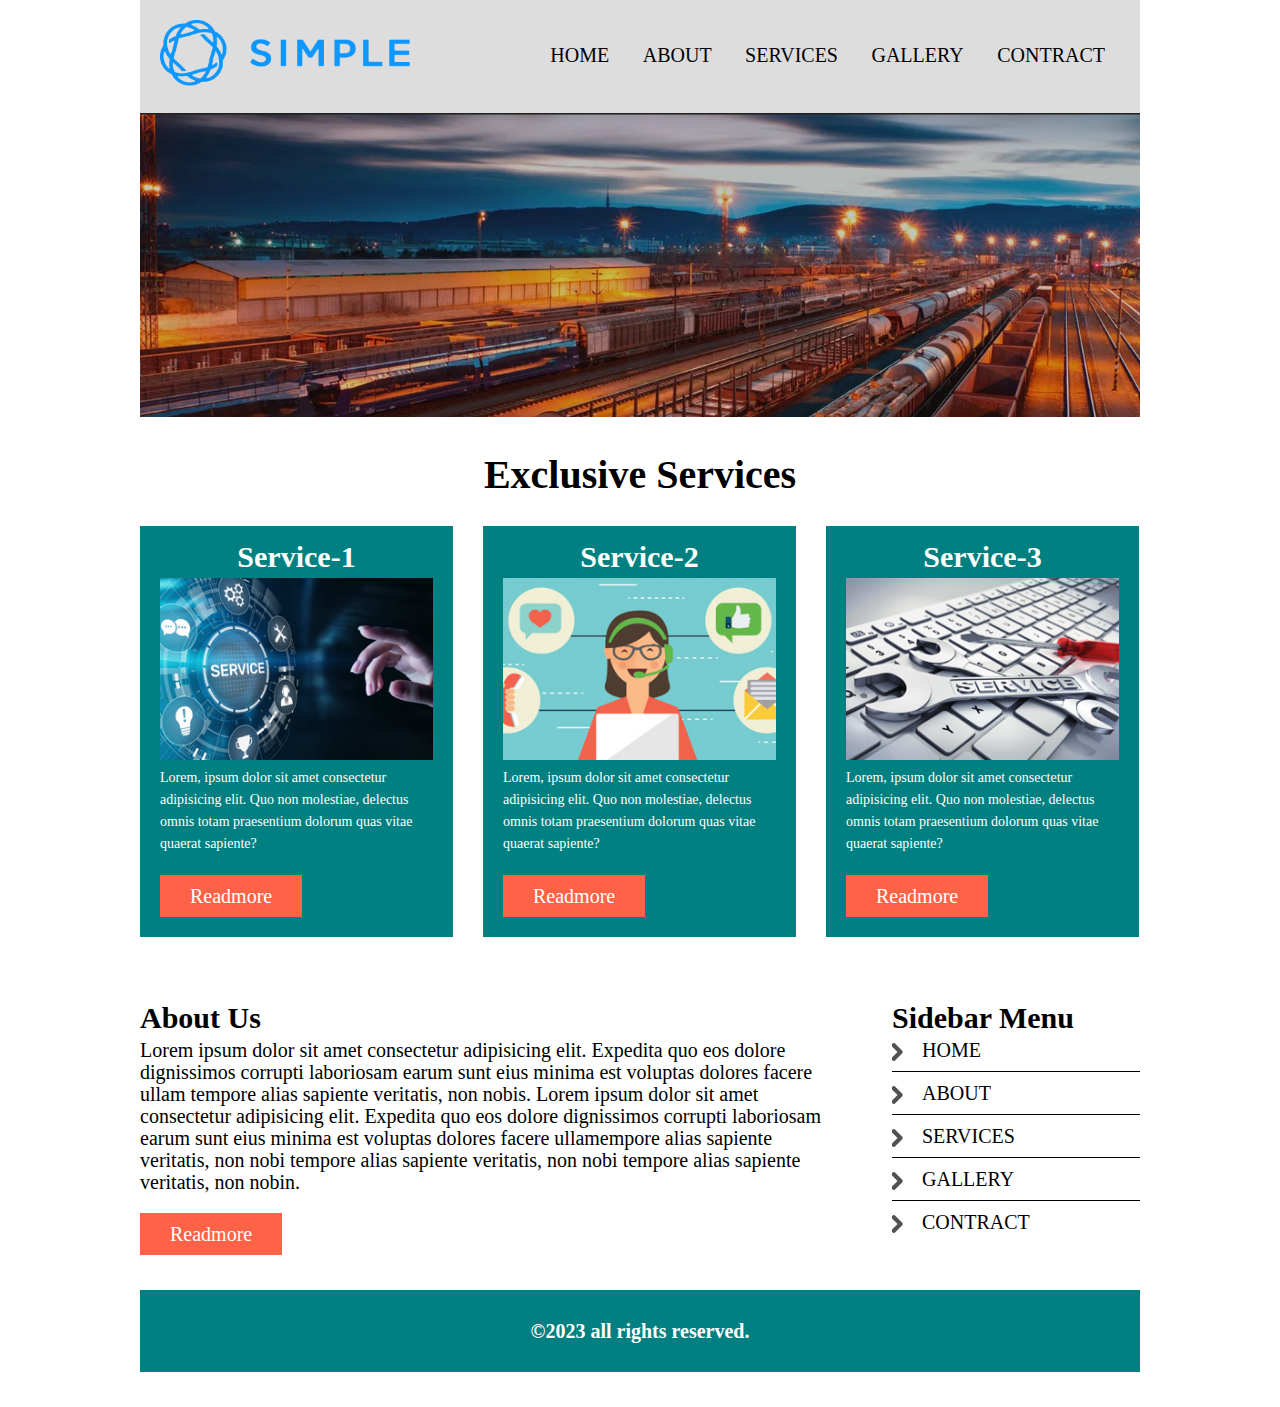
<file: index.html>
<!DOCTYPE html>
<html lang="en">
  <head>
    <meta charset="UTF-8" />
    <meta http-equiv="X-UA-Compatible" content="IE=edge" />
    <meta name="viewport" content="width=device-width, initial-scale=1.0" />
    <title>Home</title>
    <link rel="stylesheet" href="./style.css" />
  </head>
  <body>
    <!-- header_start -->
    <div class="area">
      <div class="header fix">
        <div class="logo">
          <a href="index.html"><img src="./img/logo.png" alt="logo" /></a>
        </div>
        <div class="menu">
          <ul>
            <li><a href="index.html">HOME</a></li>
            <li><a href="about.html">ABOUT</a></li>
            <li><a href="services.html">SERVICES</a></li>
            <li><a href="">GALLERY</a></li>
            <li><a href="">CONTRACT</a></li>
          </ul>
        </div>
      </div>
      <!-- header_end -->
      <!-- banner_start -->
      <div class="banner">
        <img src="./img/bannar.jpg" alt="banner" />
      </div>
      <!-- banner_end -->

      <!-- service_start -->
      <div class="services fix">
        <div class="title">
          <h4>Exclusive services</h4>
        </div>
        <div class="service">
          <div class="single_service">
            <h4>service-1</h4>
            <img src="./img/service1.jpg" alt="service-1" />
            <p>
              Lorem, ipsum dolor sit amet consectetur adipisicing elit. Quo non
              molestiae, delectus omnis totam praesentium dolorum quas vitae
              quaerat sapiente?
            </p>
            <a class="btn" href="">readmore</a>
          </div>
          <div class="single_service">
            <h4>service-2</h4>
            <img src="./img/service2.jpg" alt="service-2" />
            <p>
              Lorem, ipsum dolor sit amet consectetur adipisicing elit. Quo non
              molestiae, delectus omnis totam praesentium dolorum quas vitae
              quaerat sapiente?
            </p>
            <a class="btn" href="">readmore</a>
          </div>
          <div class="single_service">
            <h4>service-3</h4>
            <img src="./img/service3.jpg" alt="service-3" />
            <p>
              Lorem, ipsum dolor sit amet consectetur adipisicing elit. Quo non
              molestiae, delectus omnis totam praesentium dolorum quas vitae
              quaerat sapiente?
            </p>
            <a class="btn" href="">readmore</a>
          </div>
        </div>
      </div>
      <!-- service_end -->
      <!-- about_start -->
      <div class="about fix">
        <div class="about-left">
          <h4>About Us</h4>
          <p>
            Lorem ipsum dolor sit amet consectetur adipisicing elit. Expedita
            quo eos dolore dignissimos corrupti laboriosam earum sunt eius
            minima est voluptas dolores facere ullam tempore alias sapiente
            veritatis, non nobis. Lorem ipsum dolor sit amet consectetur
            adipisicing elit. Expedita quo eos dolore dignissimos corrupti
            laboriosam earum sunt eius minima est voluptas dolores facere
            ullamempore alias sapiente veritatis, non nobi tempore alias
            sapiente veritatis, non nobi tempore alias sapiente veritatis, non
            nobin.
          </p>
          <a class="btn" href="about.html">readmore</a>
        </div>
        <div class="about-menu">
          <h4>Sidebar Menu</h4>
          <ul>
            <li><a href="index.html">HOME</a></li>
            <li><a href="about.html">ABOUT</a></li>
            <li><a href="services.html">SERVICES</a></li>
            <li><a href="">GALLERY</a></li>
            <li><a href="">CONTRACT</a></li>
          </ul>
        </div>
      </div>
      <!-- about-end -->
      <!-- footer-start -->
      <div class="footer">
        <p>&copy;2023 all rights reserved.</p>
      </div>
      <!-- footer-end -->
    </div>
  </body>
</html>
</file>
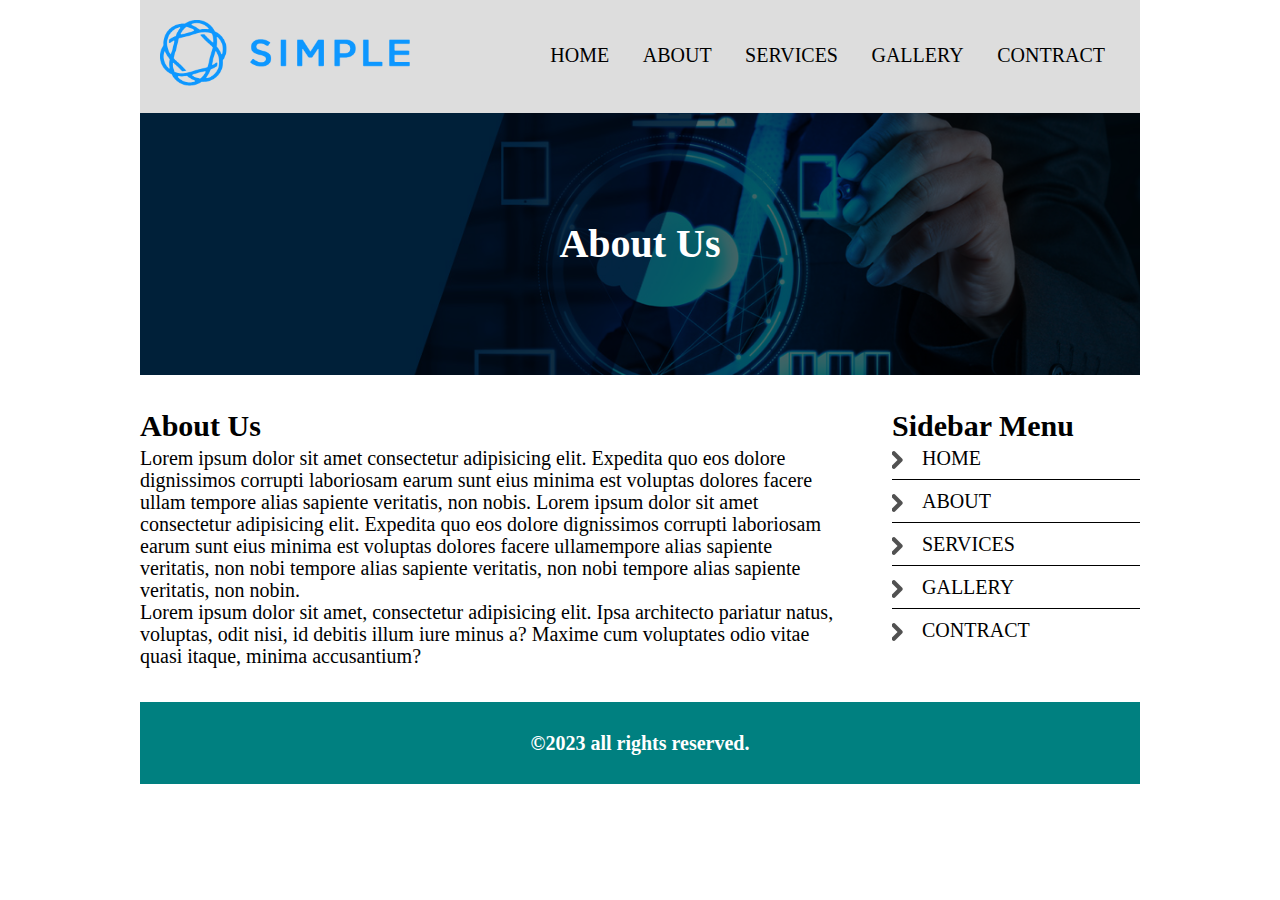
<file: about.html>
<!DOCTYPE html>
<html lang="en">
  <head>
    <meta charset="UTF-8" />
    <meta http-equiv="X-UA-Compatible" content="IE=edge" />
    <meta name="viewport" content="width=device-width, initial-scale=1.0" />
    <title>about</title>
    <link rel="stylesheet" href="./style.css" />
  </head>
  <body>
    <!-- header_start -->
    <div class="area">
      <div class="header fix">
        <div class="logo">
          <a href="index.html"><img src="./img/logo.png" alt="logo" /></a>
        </div>
        <div class="menu">
          <ul>
            <li><a href="index.html">HOME</a></li>
            <li><a href="about.html">ABOUT</a></li>
            <li><a href="services.html">SERVICES</a></li>
            <li><a href="">GALLERY</a></li>
            <li><a href="">CONTRACT</a></li>
          </ul>
        </div>
      </div>
      <!-- header_end -->
      <!-- page-banner_start -->
      <div
        class="page-banner"
        style="background-image: url('../img/page-bannar.jpg')"
      >
        <h2>About us</h2>
      </div>
      <!--page- banner_end -->

      <!-- about_start -->
      <div class="about fix">
        <div class="about-left">
          <h4>About Us</h4>
          <p>
            Lorem ipsum dolor sit amet consectetur adipisicing elit. Expedita
            quo eos dolore dignissimos corrupti laboriosam earum sunt eius
            minima est voluptas dolores facere ullam tempore alias sapiente
            veritatis, non nobis. Lorem ipsum dolor sit amet consectetur
            adipisicing elit. Expedita quo eos dolore dignissimos corrupti
            laboriosam earum sunt eius minima est voluptas dolores facere
            ullamempore alias sapiente veritatis, non nobi tempore alias
            sapiente veritatis, non nobi tempore alias sapiente veritatis, non
            nobin.
          </p>
          <p>
            Lorem ipsum dolor sit amet, consectetur adipisicing elit. Ipsa
            architecto pariatur natus, voluptas, odit nisi, id debitis illum
            iure minus a? Maxime cum voluptates odio vitae quasi itaque, minima
            accusantium?
          </p>
        </div>
        <div class="about-menu">
          <h4>Sidebar Menu</h4>
          <ul>
            <li><a href="index.html">HOME</a></li>
            <li><a href="about.html">ABOUT</a></li>
            <li><a href="services.html">SERVICES</a></li>
            <li><a href="">GALLERY</a></li>
            <li><a href="">CONTRACT</a></li>
          </ul>
        </div>
      </div>
      <!-- about-end -->
      <!-- footer-start -->
      <div class="footer">
        <p>&copy;2023 all rights reserved.</p>
      </div>
      <!-- footer-end -->
    </div>
  </body>
</html>
</file>
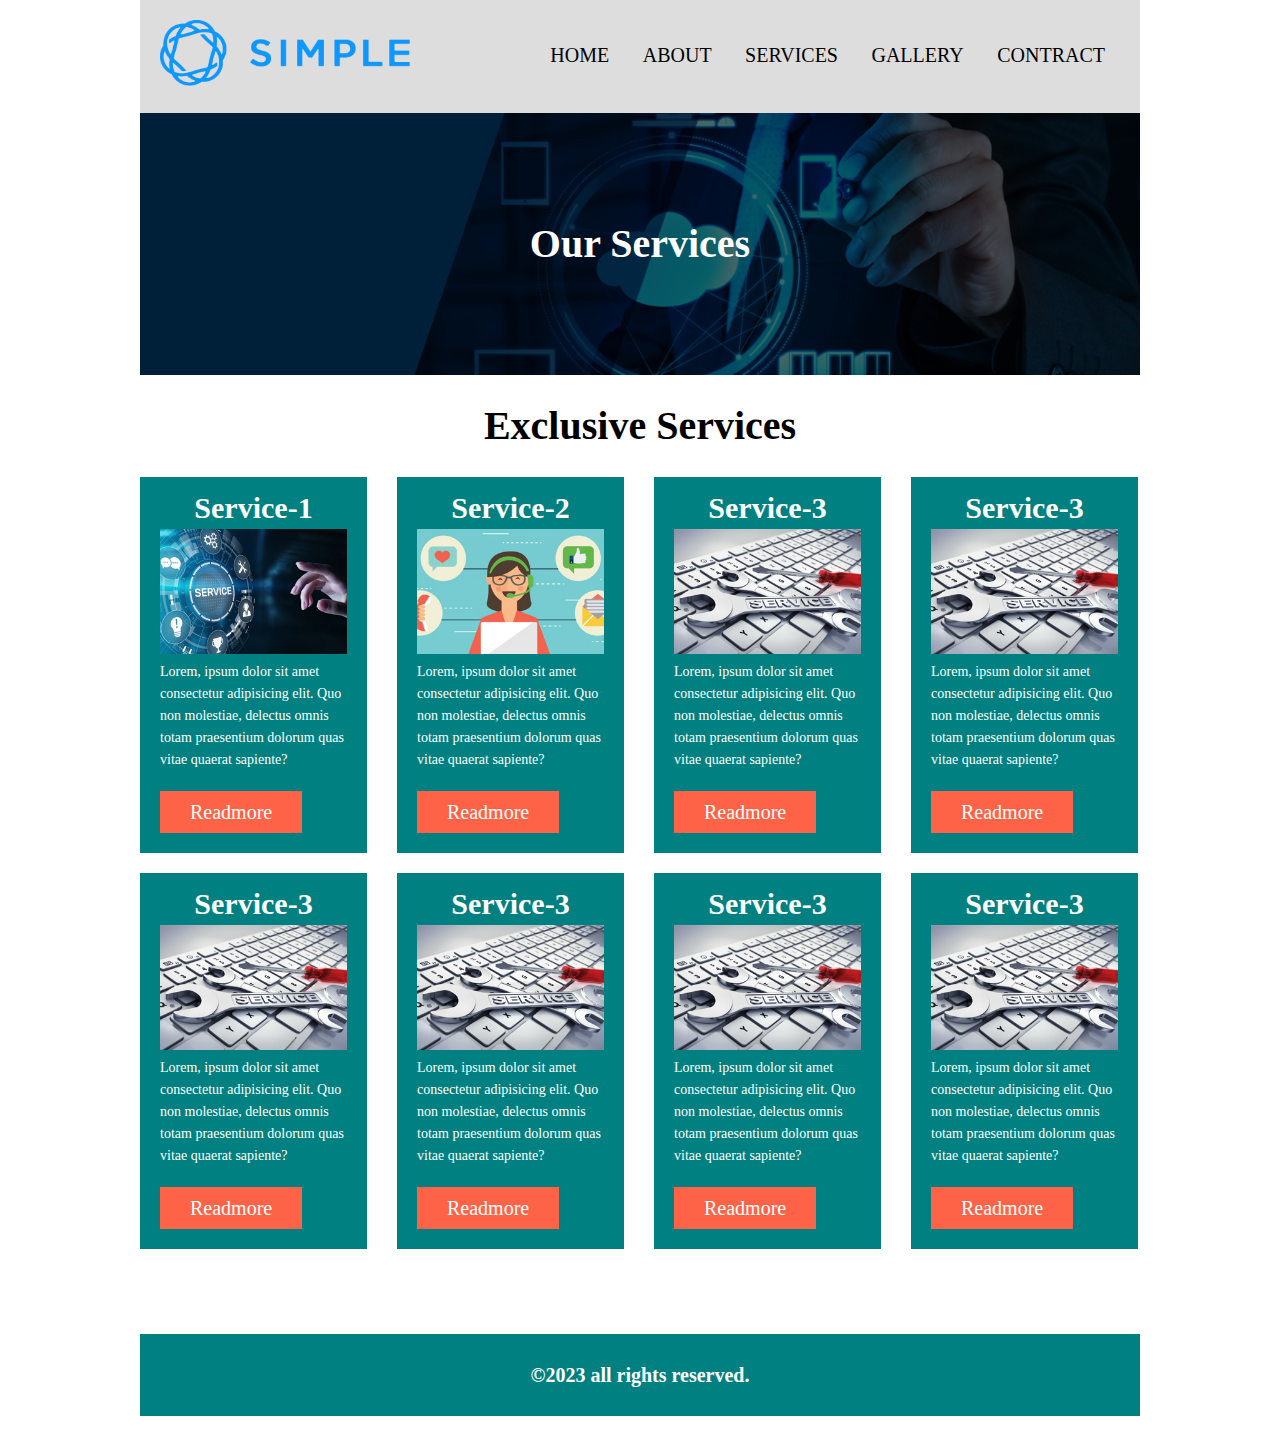
<file: services.html>
<!DOCTYPE html>
<html lang="en">
  <head>
    <meta charset="UTF-8" />
    <meta http-equiv="X-UA-Compatible" content="IE=edge" />
    <meta name="viewport" content="width=device-width, initial-scale=1.0" />
    <title>Services</title>
    <link rel="stylesheet" href="./style.css" />
  </head>
  <body>
    <!-- header_start -->
    <div class="area">
      <div class="header fix">
        <div class="logo">
          <a href="index.html"><img src="./img/logo.png" alt="logo" /></a>
        </div>
        <div class="menu">
          <ul>
            <li><a href="index.html">HOME</a></li>
            <li><a href="about.html">ABOUT</a></li>
            <li><a href="services.html">SERVICES</a></li>
            <li><a href="">GALLERY</a></li>
            <li><a href="">CONTRACT</a></li>
          </ul>
        </div>
      </div>
      <!-- header_end -->
      <!-- page-banner_start -->
      <div
        class="page-banner"
        style="background-image: url('../img/page-bannar.jpg')"
      >
        <h2>Our services</h2>
      </div>
      <!--page- banner_end -->

      <!-- service_start -->
      <div class="services">
        <div class="title">
          <h4>Exclusive services</h4>
        </div>
        <div class="service service-section fix">
          <div class="single_service">
            <h4>service-1</h4>
            <img src="./img/service1.jpg" alt="service-1" />
            <p>
              Lorem, ipsum dolor sit amet consectetur adipisicing elit. Quo non
              molestiae, delectus omnis totam praesentium dolorum quas vitae
              quaerat sapiente?
            </p>
            <a class="btn" href="">readmore</a>
          </div>
          <div class="single_service">
            <h4>service-2</h4>
            <img src="./img/service2.jpg" alt="service-2" />
            <p>
              Lorem, ipsum dolor sit amet consectetur adipisicing elit. Quo non
              molestiae, delectus omnis totam praesentium dolorum quas vitae
              quaerat sapiente?
            </p>
            <a class="btn" href="">readmore</a>
          </div>
          <div class="single_service">
            <h4>service-3</h4>
            <img src="./img/service3.jpg" alt="service-3" />
            <p>
              Lorem, ipsum dolor sit amet consectetur adipisicing elit. Quo non
              molestiae, delectus omnis totam praesentium dolorum quas vitae
              quaerat sapiente?
            </p>
            <a class="btn" href="">readmore</a>
          </div>
          <div class="single_service">
            <h4>service-3</h4>
            <img src="./img/service3.jpg" alt="service-3" />
            <p>
              Lorem, ipsum dolor sit amet consectetur adipisicing elit. Quo non
              molestiae, delectus omnis totam praesentium dolorum quas vitae
              quaerat sapiente?
            </p>
            <a class="btn" href="">readmore</a>
          </div>
          <div class="single_service">
            <h4>service-3</h4>
            <img src="./img/service3.jpg" alt="service-3" />
            <p>
              Lorem, ipsum dolor sit amet consectetur adipisicing elit. Quo non
              molestiae, delectus omnis totam praesentium dolorum quas vitae
              quaerat sapiente?
            </p>
            <a class="btn" href="">readmore</a>
          </div>
          <div class="single_service">
            <h4>service-3</h4>
            <img src="./img/service3.jpg" alt="service-3" />
            <p>
              Lorem, ipsum dolor sit amet consectetur adipisicing elit. Quo non
              molestiae, delectus omnis totam praesentium dolorum quas vitae
              quaerat sapiente?
            </p>
            <a class="btn" href="">readmore</a>
          </div>
          <div class="single_service">
            <h4>service-3</h4>
            <img src="./img/service3.jpg" alt="service-3" />
            <p>
              Lorem, ipsum dolor sit amet consectetur adipisicing elit. Quo non
              molestiae, delectus omnis totam praesentium dolorum quas vitae
              quaerat sapiente?
            </p>
            <a class="btn" href="">readmore</a>
          </div>
          <div class="single_service">
            <h4>service-3</h4>
            <img src="./img/service3.jpg" alt="service-3" />
            <p>
              Lorem, ipsum dolor sit amet consectetur adipisicing elit. Quo non
              molestiae, delectus omnis totam praesentium dolorum quas vitae
              quaerat sapiente?
            </p>
            <a class="btn" href="">readmore</a>
          </div>
        </div>
      </div>
      <!-- service_end -->
      <!-- footer-start -->
      <div class="footer">
        <p>&copy;2023 all rights reserved.</p>
      </div>
      <!-- footer-end -->
    </div>
  </body>
</html>
</file>
<file: style.css>
/* reset code */
* {
  margin: 0;
  padding: 0;
  box-sizing: border-box;
}
body {
  font-size: 14px;
  line-height: 22px;
}
img {
  width: 100%;
}
.area {
  width: 1000px;
  margin: 0 auto;
}
.fix::before,
.fix::after {
  content: "";
  display: table;
  clear: both;
}
ul {
  list-style: none;
}
.btn {
  display: inline-block;
  background-color: tomato;
  color: white;
  font-size: 20px;
  padding: 10px 30px;
  margin-top: 20px;
  text-decoration: none;
  text-transform: capitalize;
  transition: 0.3s;
}
.btn:hover {
  background-color: chocolate;
}
/* header_start */
.header {
  background-color: #dddddd;
  padding: 20px;
}
.logo {
  float: left;
  width: 250px;
  margin-right: 30px;
}
.logo a {
}
.logo a img {
}
.menu {
  float: right;
  width: 680px;
}
.menu ul {
  text-align: right;
  margin-top: 14px;
}
.menu ul li {
  display: inline-block;
}
.menu ul li a {
  display: block;
  text-decoration: none;
  color: black;
  padding: 10px 15px;
  font-size: 20px;
  transition: 0.5s;
}
.menu ul li a:hover {
  background-color: coral;
}
/* header_end */

/* banner_start */
.banner {
}
.banner img {
}
/* banner_end */
/* service_start */
.services {
  padding-bottom: 30px;
}
.title {
}
.title h4 {
  margin: 40px 0;
  text-align: center;
  text-transform: capitalize;
  font-size: 40px;
}
.service {
}
.single_service {
  float: left;
  width: 313px;
  background-color: teal;
  margin-right: 30px;
  padding: 20px;
  color: white;
}
.single_service:last-child {
  margin-right: 0;
}
.single_service h4 {
  text-align: center;
  margin-bottom: 10px;
  font-size: 30px;
  text-transform: capitalize;
}
.single_service img {
}
.single_service p {
}
.single_service a {
}

/* service_end */
/* about-css */
.about {
}
.about-left {
  font-size: 20px;
  float: left;
  width: 700px;
  margin-right: 30px;
}
.about-left h4,
.about-menu h4 {
  padding-top: 40px;
  font-size: 30px;
  margin-bottom: 10px;
}
.about-left h4 p {
  margin-bottom: 10px;
}
.about-left h4 a {
}
.about-menu {
  float: right;
  width: 248px;
}
.about-menu ul {
}
.about-menu ul li {
  background-image: url(../img/arrow.png);
  background-repeat: no-repeat;
  background-position: -8px 1px;
  padding-left: 30px;
  margin-bottom: 10px;
  padding-bottom: 10px;
  border-bottom: 1px solid black;
}
.about-menu ul li:last-child {
  border-bottom: none;
}
.about-menu ul li a {
  text-decoration: none;
  font-size: 20px;
  display: block;
  color: black;
}
.about-menu ul li :hover {
  color: tomato;
}

/* footer-css */
.footer {
  margin: 35px 0;
  padding: 30px;
  text-align: center;
  background-color: teal;
}
.footer p {
  color: white;
  font-size: 20px;
  font-weight: bold;
}
/* page bannar css */
.page-banner {
  background-size: cover;
  background-position: center;
  padding: 120px 0;
  position: relative;
  z-index: 2;
}
.page-banner::before {
  content: "";
  position: absolute;
  z-index: -1;
  height: 100%;
  width: 100%;
  left: 0;
  top: 0;
  background-color: black;
  opacity: 0.6;
}
.page-banner h2 {
  text-align: center;
  text-transform: capitalize;
  font-size: 40px;
  color: white;
}

/* service-section */
.service-section .single_service {
  width: 227px;
  display: inline;
  margin-bottom: 20px;
}
.service-section,
.single_service:nth-child(4) {
  margin-right: 0;
}
</file>
